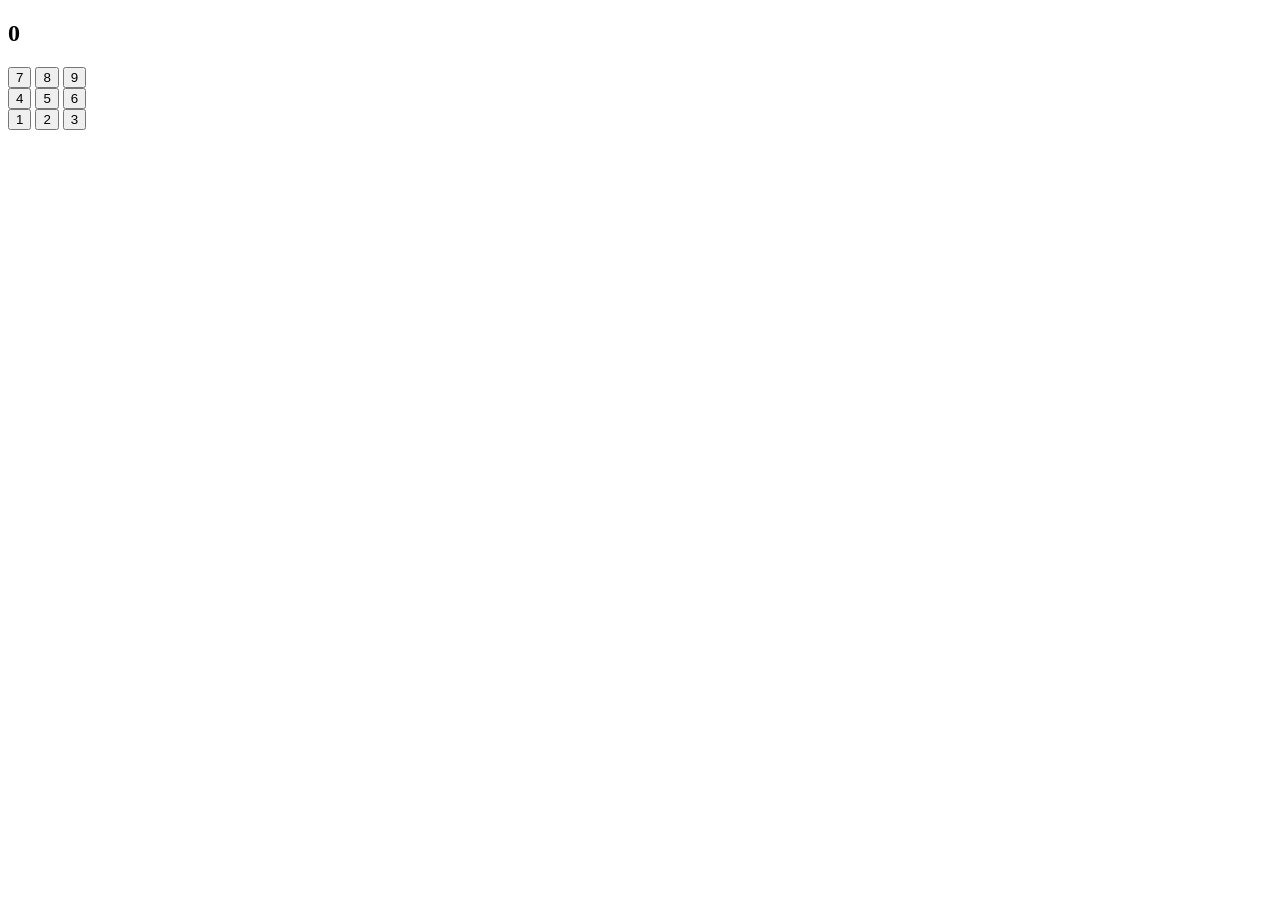
<file: semi/week1/calcurater/index.html>
<!DOCTYPE html>
<html lang="ja">
  <head>
    <meta charset="UTF-8" />
    <meta name="viewport" content="width=device-width, initial-scale=1.0" />
    <meta http-equiv="X-UA-Compatible" content="ie=edge" />
    <title>Counter</title>
  </head>
  <body>
    <div class="display">
      <h2 id="display">0</h2>
    </div>
    <button id="seven">7</button>
    <button id="eight">8</button>
    <button id="nine">9</button><br />
    <button id="four">4</button>
    <button id="five">5</button>
    <button id="six">6</button><br />
    <button id="one">1</button>
    <button id="two">2</button>
    <button id="three">3</button><br />
    <script src="main.js"></script>
  </body>
</html>
</file>
